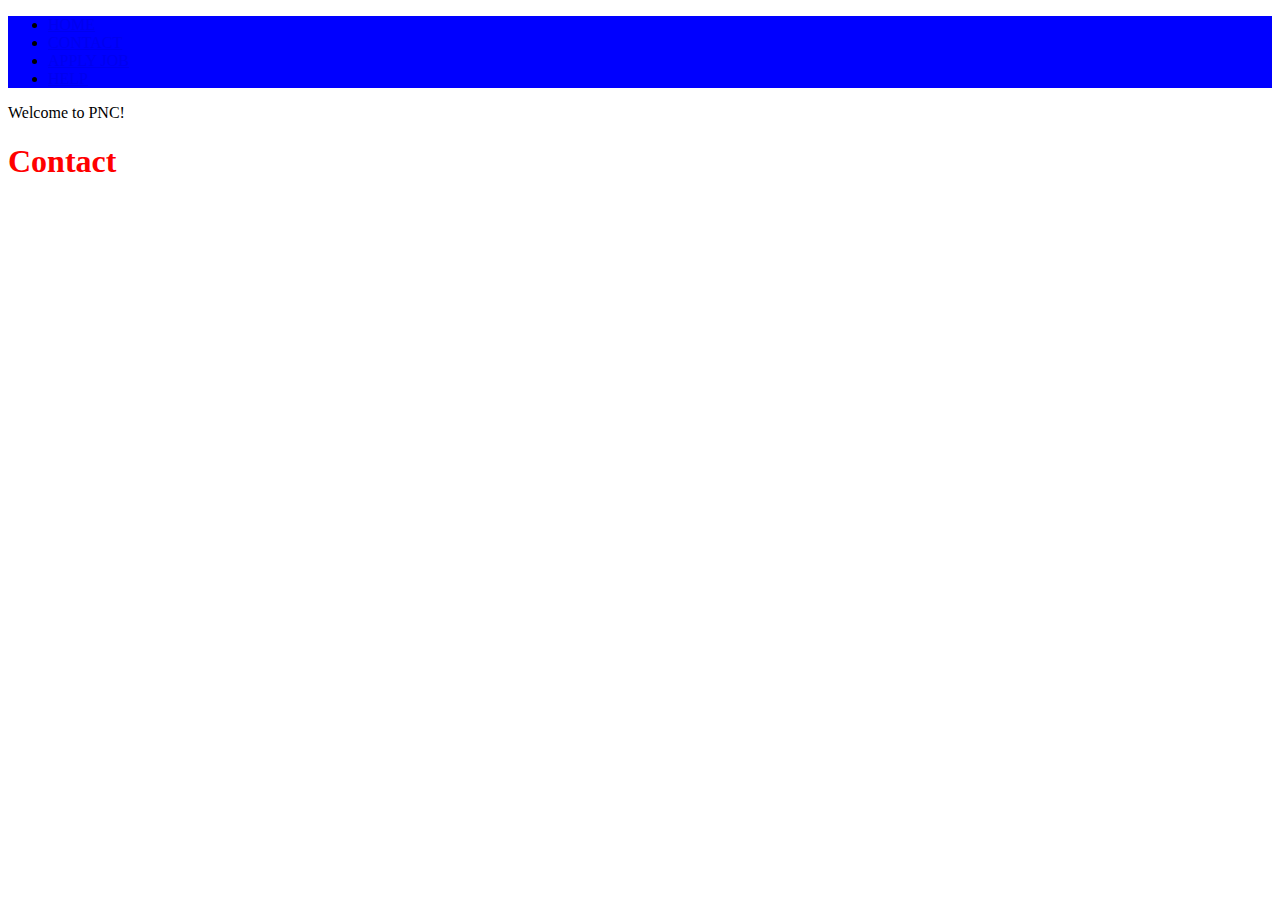
<file: index.html>
<!DOCTYPE html>
<html lang="en">
<head>
    <meta charset="UTF-8">
    <meta name="viewport" content="width=device-width, initial-scale=1.0">
    <link rel="stylesheet" href="style.css">
    <title>PNC Website</title>
</head>
<body>
    <ul>
        <li><a href="#">HOME</a></li>
        <li><a href="contact.html">CONTACT</a></li>
        <li><a href="apply.html">APPLY JOB</a></li>
        <li><a href="help.html">HELP</a></li>
    </ul>
    <p>Welcome to PNC!</p>
    <h1>Contact</h1>
</body>
</html>
</file>
<file: style.css>
h1{
    color: red;
}
ul{
    background-color: blue;
}
</file>
